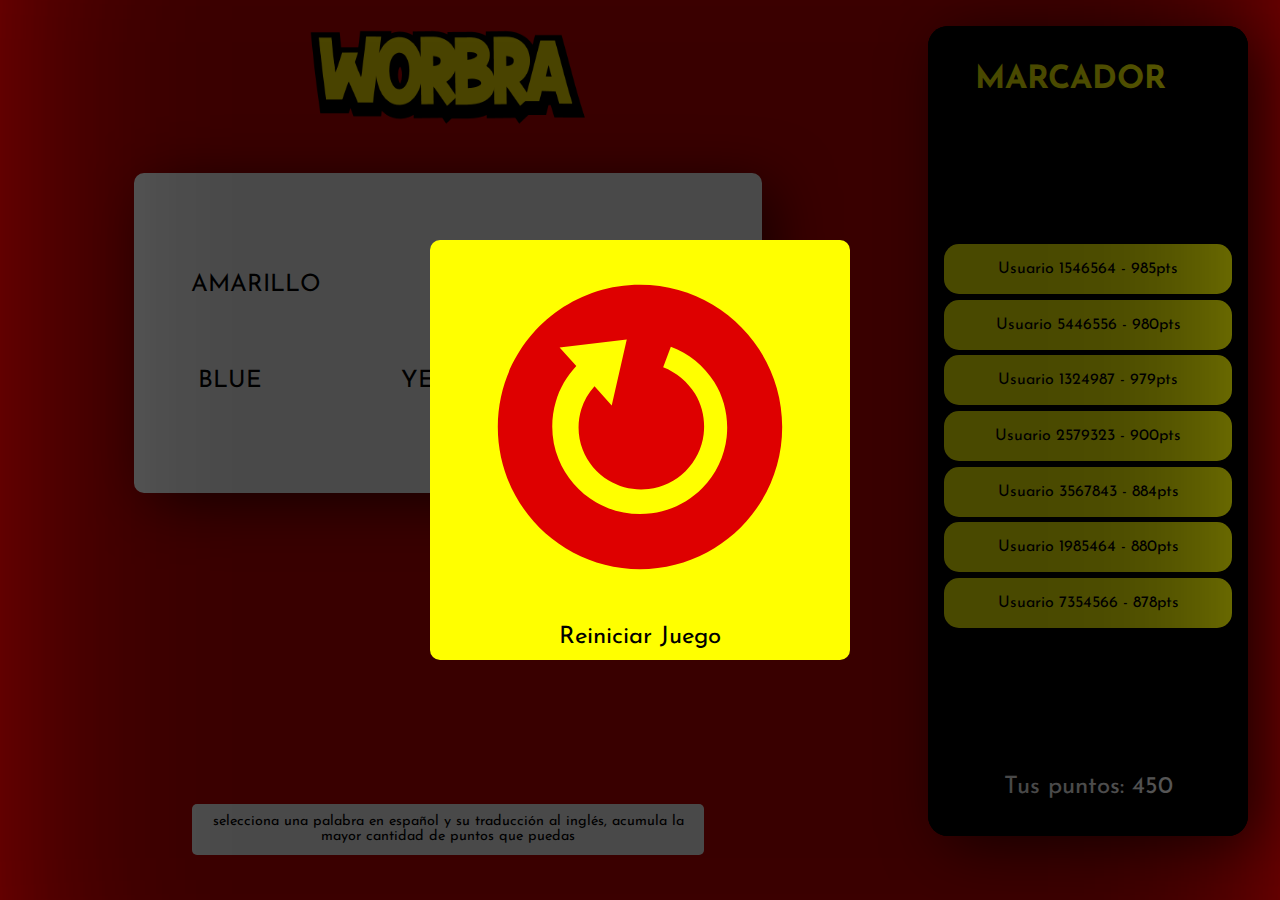
<file: juego.html>
<!DOCTYPE html>
<html lang="en">
<head>
    <meta charset="UTF-8">
    <meta name="viewport" content="width=device-width, initial-scale=1.0">
    <title>WORBRA</title>
    <link rel="stylesheet" href="juego.css">
    <link rel="preconnect" href="https://fonts.googleapis.com">
    <link rel="preconnect" href="https://fonts.gstatic.com" crossorigin>
    <link href="https://fonts.googleapis.com/css2?family=Josefin+Sans:ital,wght@1,700&display=swap" rel="stylesheet">
</head>
<body>
    <div class="todo">
        <div class="izquierda">
            <div class="header">
                <img src="imgs/logos/logochico2.png" alt="logo.png">
            </div>
            <div class="contenedor">
                <div class="palabras">
                    <label for="palabra1">amarillo</label>                    
                        <input type="checkbox" name="palabra1" id="palabra1">
                    <label for="palabra2">rojo</label>
                        <input type="checkbox" name="palabra2" id="palabra2">
                    <label for="palabra3">azul</label>
                        <input type="checkbox" name="palabra3" id="palabra3">
                </div>
                <div class="words">
                    <label for="word1">blue</label>
                        <input type="checkbox" name="word1" id="word1">
                    <label for="word2">yellow</label>
                        <input type="checkbox" name="word2" id="word2">
                    <label for="word3">red</label>
                        <input type="checkbox" name="word3" id="word3">
                </div>
                
            </div>
            <div class="instrucciones">
                <label>selecciona una palabra en español y su traducción al inglés, acumula la mayor cantidad de puntos que puedas</label>                
            </div>
        </div>
        <div class="marcador">
            <div class="titulo">
                <h1>marcador</h1>
            </div>
            <div class="listado">
                <div class="labels">
                    <label>Usuario 1546564 - 985pts</label>
                    <label>Usuario 5446556 - 980pts</label>
                    <label>Usuario 1324987 - 979pts</label>
                    <label>Usuario 2579323 - 900pts</label>
                    <label>Usuario 3567843 - 884pts</label>
                    <label>Usuario 1985464 - 880pts</label>
                    <label>Usuario 7354566 - 878pts</label>
                </div>
                
            </div>
            <div class="puntos">
                <label>Tus puntos: 450</label>
            </div>
        </div>
        <div class="reiniciar">
            <svg xmlns="http://www.w3.org/2000/svg" x="0px" y="0px" width="256" height="256" viewBox="0,0,256,256"
                style="fill:#000000;">
                <g fill="#de0000" fill-rule="nonzero" stroke="none" stroke-width="1" stroke-linecap="butt" stroke-linejoin="miter" stroke-miterlimit="10" stroke-dasharray="" stroke-dashoffset="0" font-family="none" font-weight="none" font-size="none" text-anchor="none" style="mix-blend-mode: normal"><g transform="scale(4,4)"><path d="M58,32c0,14.359 -11.641,26 -26,26c-14.359,0 -26,-11.641 -26,-26c0,-14.359 11.641,-26 26,-26c14.359,0 26,11.641 26,26zM45.581,23.785c-1.845,-2.961 -4.678,-5.273 -7.941,-6.478l-1.404,3.746c2.416,0.931 4.501,2.685 5.835,4.888c1.348,2.2 1.873,4.846 1.57,7.394c-0.305,2.544 -1.501,4.95 -3.319,6.747c-1.814,1.799 -4.221,2.973 -6.745,3.261c-2.532,0.311 -5.136,-0.242 -7.295,-1.55c-2.165,-1.297 -3.882,-3.329 -4.769,-5.669c-0.903,-2.326 -0.991,-4.98 -0.245,-7.35c0.48,-1.56 1.321,-3.001 2.415,-4.212l3.145,3.493l2.75,-12.047l-12.281,1.462l3.057,3.395c-1.732,1.844 -3.042,4.08 -3.751,6.511c-1.017,3.433 -0.833,7.176 0.502,10.485c1.318,3.313 3.775,6.125 6.837,7.899c3.059,1.793 6.717,2.5 10.2,2.024c3.501,-0.449 6.815,-2.125 9.27,-4.632c2.466,-2.498 4.068,-5.84 4.438,-9.33c0.376,-3.469 -0.404,-7.08 -2.269,-10.037z"></path></g></g>
            </svg>
            <label for="reinicio">Reiniciar Juego</label>
            <input type="button" value="reiniciar">
        </div>
    </div>
    
    
</body>
</html>
</file>
<file: juego.css>
*{
    margin: 0;
    padding: 0;
    box-sizing: border-box;
    font-family: 'Josefin Sans', sans-serif;
    z-index: 50;
}
body{
    background-color: rgb(198, 0, 0);
}
.todo{
    display: flex;
    flex-direction: row;
}
.izquierda{
    display: flex;
    width: 70vw; 
    flex-direction: column;   
    align-items: center;    
}
.header{
    display: flex;    
    justify-content: center;    
    width: 100%;
    height: 8vw;
    margin-top: 2vw;
}
.header img{
    width: 22vw;
    height: auto;
    pointer-events: none;
}
.contenedor{    
    background-color: white;
    width: 70%;
    height: 25vw;
    margin: 5vh auto;
    border-radius: 10px;
    display: flex;
    justify-content: center;
    flex-direction: column;
    align-items: center;
    -webkit-box-shadow: 13px 10px 61px -4px rgba(0,0,0,0.67);
    -moz-box-shadow: 13px 10px 61px -4px rgba(0,0,0,0.67);
    box-shadow: 13px 10px 61px -4px rgba(0,0,0,0.67);
}
.contenedor label{
    font-size: 1.5rem;
    text-transform: uppercase; 
    transition: 0.2s;   
    cursor: pointer;
}
.contenedor input{
    display: none;
}
.contenedor label:hover{
    color: yellow;
    text-shadow: 1px 1px 2px rgb(0, 0, 0);
    font-size: 1.7rem;
}
.contenedor .palabras{        
    width: 50vw;
    height: 30%;
    display: flex;    
    justify-content: space-around;
    align-items: center;
}
.contenedor .words{    
    width: 50vw;
    height: 30%;
    display: flex;    
    justify-content: space-around;
    align-items: center;
}
.instrucciones{
    background-color: white;
    width: 40vw;
    height: 4vw;
    padding: 15px;
    font-size: 0.9rem;
    text-align: center;
    display: flex;
    align-items: center;
    justify-content: center;
    position: absolute;
    bottom: 5vh;
    border-radius: 5px;
    pointer-events: none;

}

.marcador{
    display: flex;    
    background-color: rgb(0, 0, 0);    
    margin: 2vw auto;
    height: 90vh;
    width: 25vw;
    flex-direction: column;         
    border-radius: 20px;     
    -webkit-box-shadow: 13px 10px 61px -4px rgba(0,0,0,0.67);
    -moz-box-shadow: 13px 10px 61px -4px rgba(0,0,0,0.67);
    box-shadow: 13px 10px 61px -4px rgba(0,0,0,0.67);
    justify-content: space-between;    
}
.marcador .titulo{
    display: flex;
    width: 100%;
    background-color: rgb(0, 0, 0);  
    align-items: center;
    padding-left: 7%;    
    height: 12vh;
    border-radius: 20px 20px 0 0;     
}
.marcador .titulo h1{
    font-size: 2rem;            
    color: yellow;    
    width: 85%;
    padding: 25px;    
    text-transform: uppercase;  
    
}
.marcador .listado{
    display: flex;
    flex-direction: column;
    align-items: center;        
    width: 100%;    
    height: 30vw;
    background-color: rgb(0, 0, 0);
}
.marcador .listado .labels{
    display: flex;
    flex-direction: column;    
    
    height: 100%;
    width: 90%;
    text-align: center;
    justify-content: space-between; 
    align-items: center;
}
.marcador .listado .labels label{
    width: 100%;
    height: 13%;
    
    font-size: 1rem;
    display: flex;
    justify-content: center;
    align-items: center;
    background-color: yellow;    
    border-radius: 15px;
    
}
.marcador .puntos{

    width: 100%;
    height: 12%;
    display: flex;
    align-items: center;
    justify-content: center;
    background-color: rgb(0, 0, 0);
    border-radius: 0 0 20px 20px;
}
.marcador .puntos label{
    color: white;
    font-size: 1.5rem;
}
.reiniciar{
    position: absolute;
    z-index: 10000000000;
    margin: auto;    
    top: 50%;
    left: 50%;
    transform: translate(-50%, -50%);
    background-color: yellow;
    width: 420px;
    height: 420px;
    display: flex;
    flex-direction: column;
    align-items: center;
    border-radius: 10px;
    justify-content: space-around;
    box-shadow: 0px 0px 5000px 500px rgba(0, 0, 0, 0.714);
    transition: 0.5s;
}
.reiniciar:hover{
    width: 430px;
    height: 430px;
}

.reiniciar svg{
    width: 350px;
    height: 350px;
    
}
.reiniciar label{
    font-size: 1.5rem;
}
.reiniciar input{
    position: absolute;
    top: 0px;
    right: 0px;
    bottom: 0px;
    left: 0px;
    width: 100%;
    height: 100%;
    opacity: 0;
    cursor: pointer;
}
</file>
